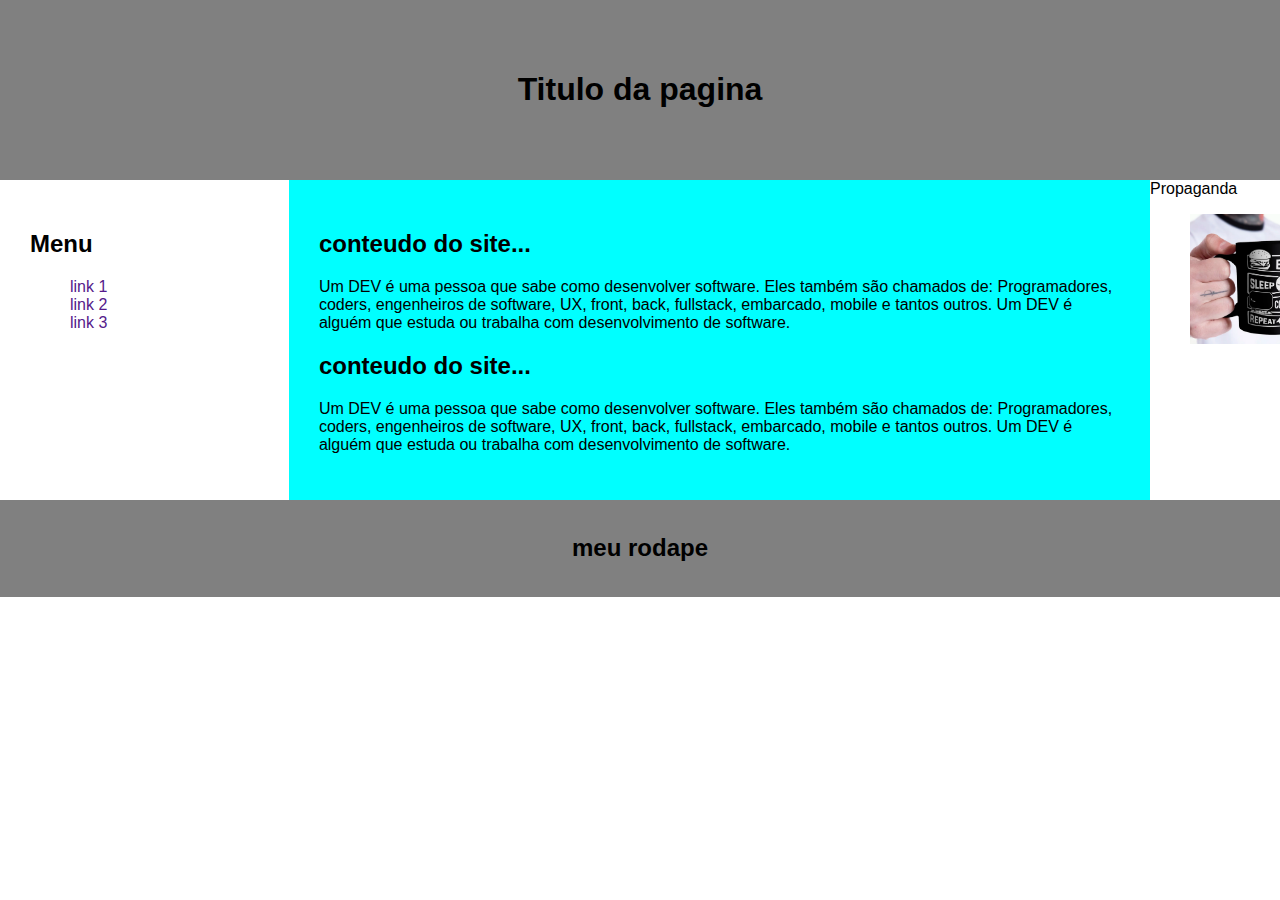
<file: disciplinas/idw/projeto3/index.html>
<!DOCTYPE html>
<!DOCTYPE html>
<html lang="en">
<head>
    <meta charset="UTF-8">
    <meta http-equiv="X-UA-Compatible" content="IE=edge">
    <meta name="viewport" content="width=device-width, initial-scale=1.0">
    <title>prototipo1</title>
    <link rel="stylesheet" href="assets/css/style.css">


</head>
<body>
    <header>
        <h1>Titulo da pagina</h1>
    </header>

    <section>
        <nav>
            <h2>Menu</h2>
<ul>
    <li>
        <a href="">link 1</a>
    </li>
    <li>
        <a href=""> link 2</a>
    </li>
    <li>
        <a href="">link 3</a>
    </li>
</ul>

 </nav>
 <article>
     <h2>conteudo do site...</h2>
     <p>Um DEV é uma pessoa que sabe como desenvolver software. Eles também são chamados de: Programadores, coders, engenheiros de software, UX, front, back, fullstack, embarcado, mobile e tantos outros. Um DEV é alguém que estuda ou trabalha com desenvolvimento de software. </p>

     <h2>conteudo do site...</h2>
     <p>Um DEV é uma pessoa que sabe como desenvolver software. Eles também são chamados de: Programadores, coders, engenheiros de software, UX, front, back, fullstack, embarcado, mobile e tantos outros. Um DEV é alguém que estuda ou trabalha com desenvolvimento de software. </p>
 </article>
    
 <aside>
     Propaganda
     <figure>
         <a href="#">
            <img src="./assets/css/img/caneca.webp">
         </a>
     </figure>
     
 </aside>
    </section>

    <footer>
      <h2>meu rodape</h2>
    </footer>

    

    
</body>
</html>
</file>
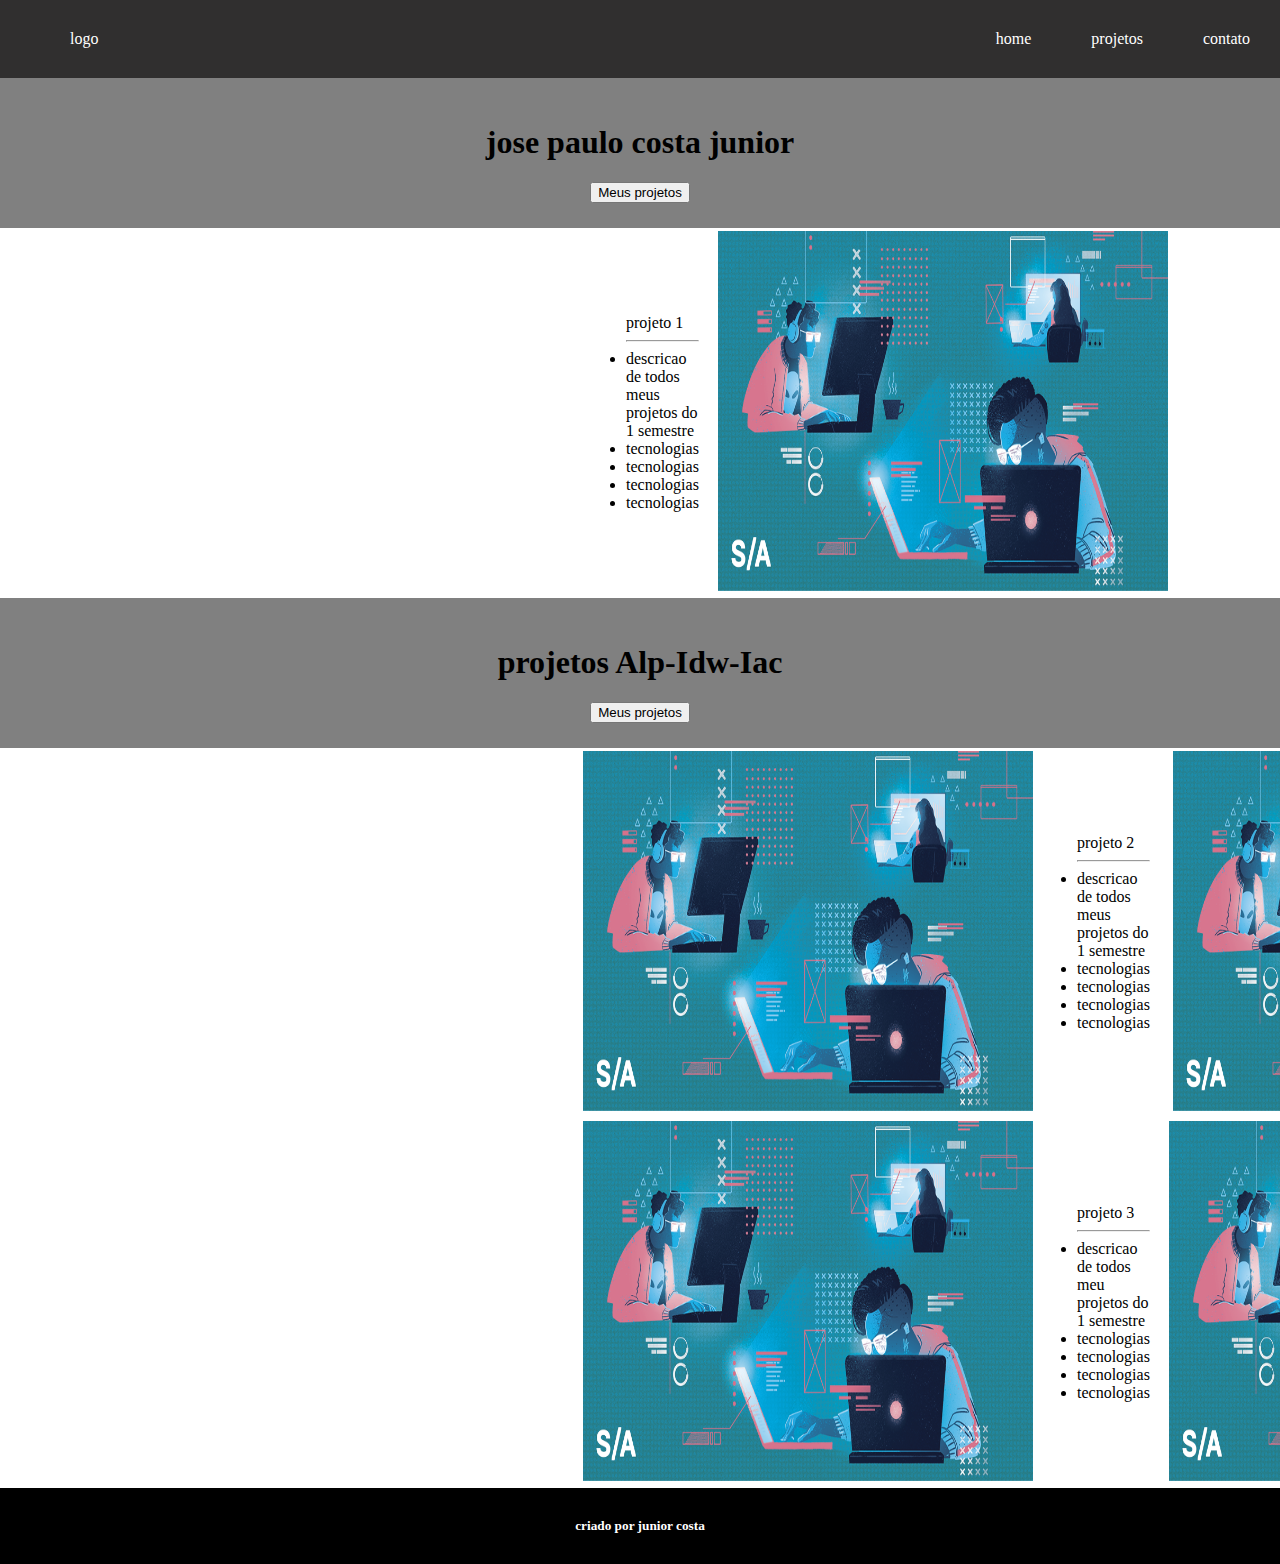
<file: disciplinas/idw/portfolio2/home.html>
<!DOCTYPE html>
<!DOCTYPE html>
<html lang="pt-br">
<head>
    <meta charset="UTF-8">
    <meta http-equiv="X-UA-Compatible" content="IE=edge">
    <meta name="viewport" content="width=device-width, initial-scale=1.0">
    <link rel="stylesheet" href="assets/css/style.css">
    <title>meu site</title>

</head>

   
<body>
    <na>
     <ul id="topMenu">
        <li>logo</li>
        <li>home</li>
        <li>projetos</li>
        <li>contato</li>

     </ul>

    </na>
    <div class="section1">
     <div class="centralize">
    <h1>jose paulo costa junior</h1>
    <button>Meus projetos</button>
 </div>
</div>
<div id="projetos" class="section2 centralize">
    <table>
        <tr>
           <td img class="imagemProjeto" src="assets/img/img2.webp"></img></td>
            <td style="width:60%;text-align: left">
            <ul style="color: black;">
                projeto 1
                <hr>
                <li>descricao de todos meus projetos do 1 semestre</li>
                <li>tecnologias</li>
                <li>tecnologias</li>
                <li>tecnologias</li>
                <li>tecnologias</li>
            </ul>
            </td>
            <td style="width:40%"><img class="imagemProjeto" src="assets/img/img2.webp"></img>
            </td>

    
        </tr>
    </table>

</div>

<div class="section1">
    <div class="centralize">
   <h1>projetos Alp-Idw-Iac</h1>
   <button>Meus projetos</button>
</div>
</div>
<div id="projetos" class="section2 centralize">
   <table>
       <tr>
           <td style="width:40%"><img class="imagemProjeto" src="assets/img/img2.webp"></img>
           </td>
           <td style="width:60%;text-align: left">
           <ul style="color: black;">
               projeto 2
               <hr>
               <li>descricao de todos meus projetos do 1 semestre</li>
               <li>tecnologias</li>
               <li>tecnologias</li>
               <li>tecnologias</li>
               <li>tecnologias</li>
           </ul> </td>
           <td><td style="width:40%"><img class="imagemProjeto" src="assets/img/img2.webp"></img>
           </td> 

   
       </tr>
   </table>
</div>
<div id="projetos" class="section2 centralize">
    <table>
        <tr>
            <td style="width:40%"><img class="imagemProjeto" src="assets/img/img2.webp"></img>
            </td>
            <td style="width:60%;text-align: left">
            <ul style="color: black;">
                projeto 3
                <hr>
                <li>descricao de todos meu projetos do 1 semestre</li>
                <li>tecnologias</li>
                <li>tecnologias</li>
                <li>tecnologias</li>
                <li>tecnologias</li>
            </ul>
            </td>
            <td style="width:40%"><img class="imagemProjeto" src="assets/img/img2.webp"></img>
            </td>

    
        </tr>
    </table>

</div>
<footer>
    <h5 class="centralize">criado por junior costa</h5>
</footer>
    
</body>
</html>
</file>
<file: disciplinas/idw/projeto3/assets/css/style.css>
body{
    margin: auto 0px;
    font-family: Arial, Helvetica, sans-serif;
}

header{
    background-color: grey;
    color: black;
    text-align: center;
    padding: 50px;
}

section{
     display: flex;
}

nav{
      width: 20%;
      padding: 30px;
}
ul li{
    list-style: none;
}
a, a:link, a:visited{
    text-decoration: none;
}

article{
   width: 70%;
   padding: 30px;
   background-color: aqua;
}
aside, figure, img{
    margin-right: auto;
    width: 130px;
    
}

footer{
    background-color: grey;
    color: black;
    text-align: center;
    padding: 15px;

}
</file>
<file: disciplinas/idw/portfolio2/assets/css/style.css>
body {
    margin: 0;
}

footer{
    background-color: black;
    padding: 30px;
    color: white;
}
#topMenu{
    display: flex;

    background-color: #302f2f;
    margin: 0 ;
} 

#topMenu li{
        color: white;
        text-decoration: none;
        display: block;
        padding: 30px;
}

#topMenu li:first-child{
    margin-right: auto;
}
.section1 {

    display: flex;
    height: 150px;
    background-color: grey;
}
.centralize {
    margin: auto;
    text-align: center;

}


.imagemProjeto{
    width: 50vh;
    height: 40vh;
    padding-left: 15px;

}

.section2{
     display: flex;
     width: 150px;
     background-color: white;

}
.section3{
     display: flex;
     width: 80%;
     background-color:blue;
}
</file>
